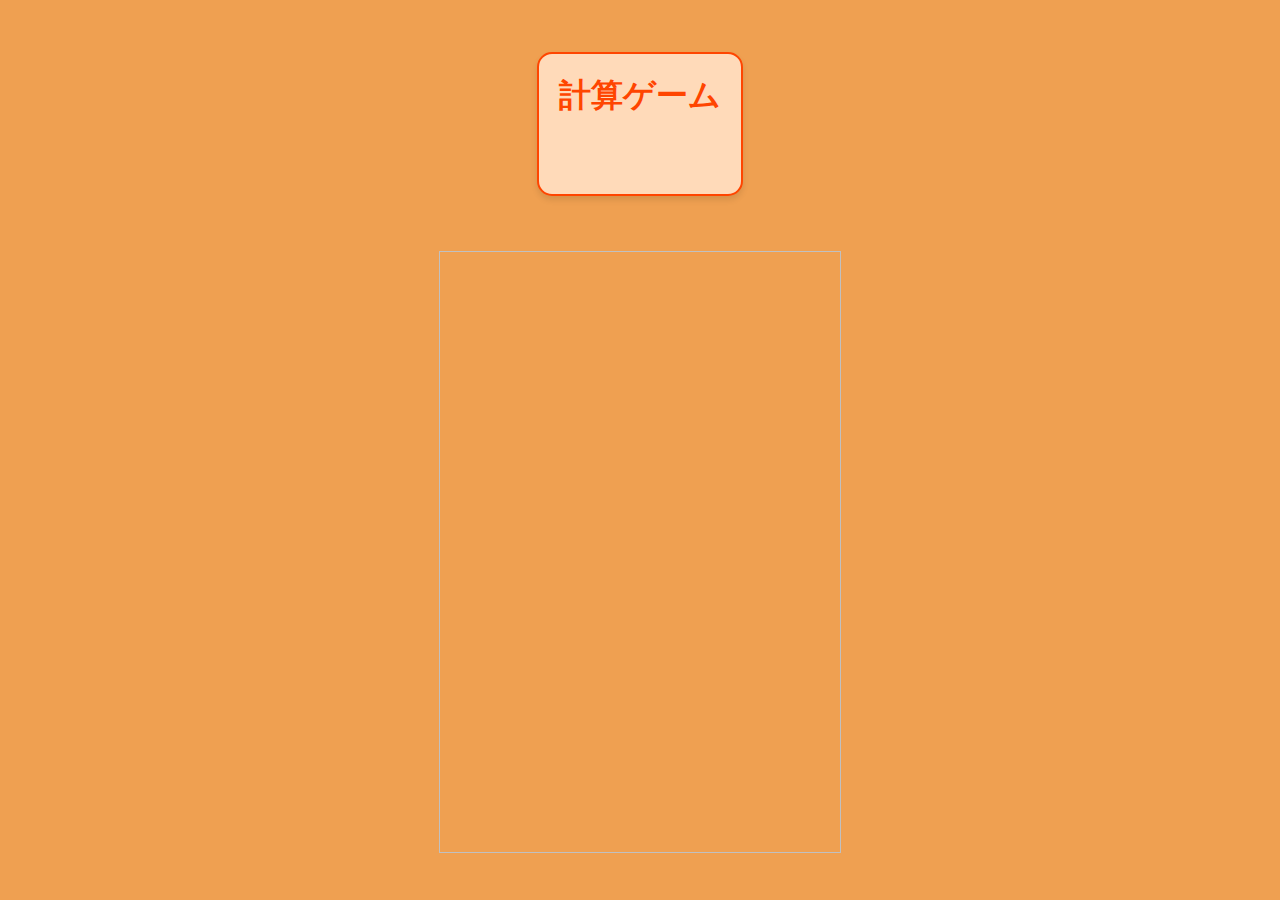
<file: backend/templates/index.html>
<!DOCTYPE html>
<html>
    <head>
        <!-- 文字コードを指定 -->
        <meta charset="UTF-8">
        <!-- スタイルシートの読み込み -->
        <link rel="stylesheet" href="../static/css/style.css">

        <!-- JavaScript ファイルの読み込み -->
        <script src="../static/script/canvas2d.js"></script>
        <script src="../static/script/element.js"></script> 
        <script src="../static/script/script.js"></script>
        <script src="https://cdn.socket.io/4.0.0/socket.io.min.js"></script>
    </head>
    <body>
        <div class="title-container">
            <h1 class="mochiy-pop-one-regular">計算ゲーム</h1>
        </div>
        <!-- BGMを追加 -->
        <audio id="correctAnswerSound" src="../static/audio/CorrectAnswer.mp3"></audio>
        <audio id="wrongAnswerSound" src="../static/audio/WrongAnswer.mp3"></audio>
        <audio id="countdownSound" src="../static/audio/Countdown.mp3"></audio>
        <audio id="gameSound" src="../static/audio/game.mp3"></audio>
        <!-- ID 属性を持つ canvas エレメント -->
        <canvas id="main_canvas"></canvas>
        <div id="questions-container" data-questions='{{ questions | tojson | safe }}'></div>
    </body>
</html>
</file>
<file: backend/static/css/style.css>
@charset "utf-8";
 
* {
    margin: 0px;
    padding: 0px;
}
 
html, body {
    display: flex;
    flex-direction: column; /* 子要素を縦並びにする */
    justify-content: center; /* 子要素を中央に配置 */
    align-items: center; /* 子要素を中央揃えにする */
    height: 100vh; /* viewport heightを使用して、bodyの高さをビューポートの高さに合わせます。 */
    margin: 0;
    padding: 0;
    background-color: #efa051;
    color: #FF4500;
    font-family: 'Mochiy Pop One', sans-serif;
}
 
canvas {
    margin: 40px auto;
    border: 1px solid silver;
}

.title-container {
    /*
    width:40%; /* コンテナの幅を画面の30%に設定 */
    margin: 0 auto; /* 左右のマージンを自動で調整して中央揃え */
    background-color: #FFDAB9;
    padding: 20px;
    border-radius: 15px;
    box-shadow: 0 4px 6px rgba(0, 0, 0, 0.1);
    text-align: center; /* 子要素を中央揃えにする */
    margin-bottom: 15px; /* 下部に隙間を追加 */
    margin-top: 45px;
    z-index: 2; /* テキストボックスとボタンを前面に */
     /* 枠線のスタイル設定 */
    border: 2px solid #FF4500; /* 枠線の色と太さ a*/
    height: 100px; /* 適切な高さを指定 */
}
</file>
